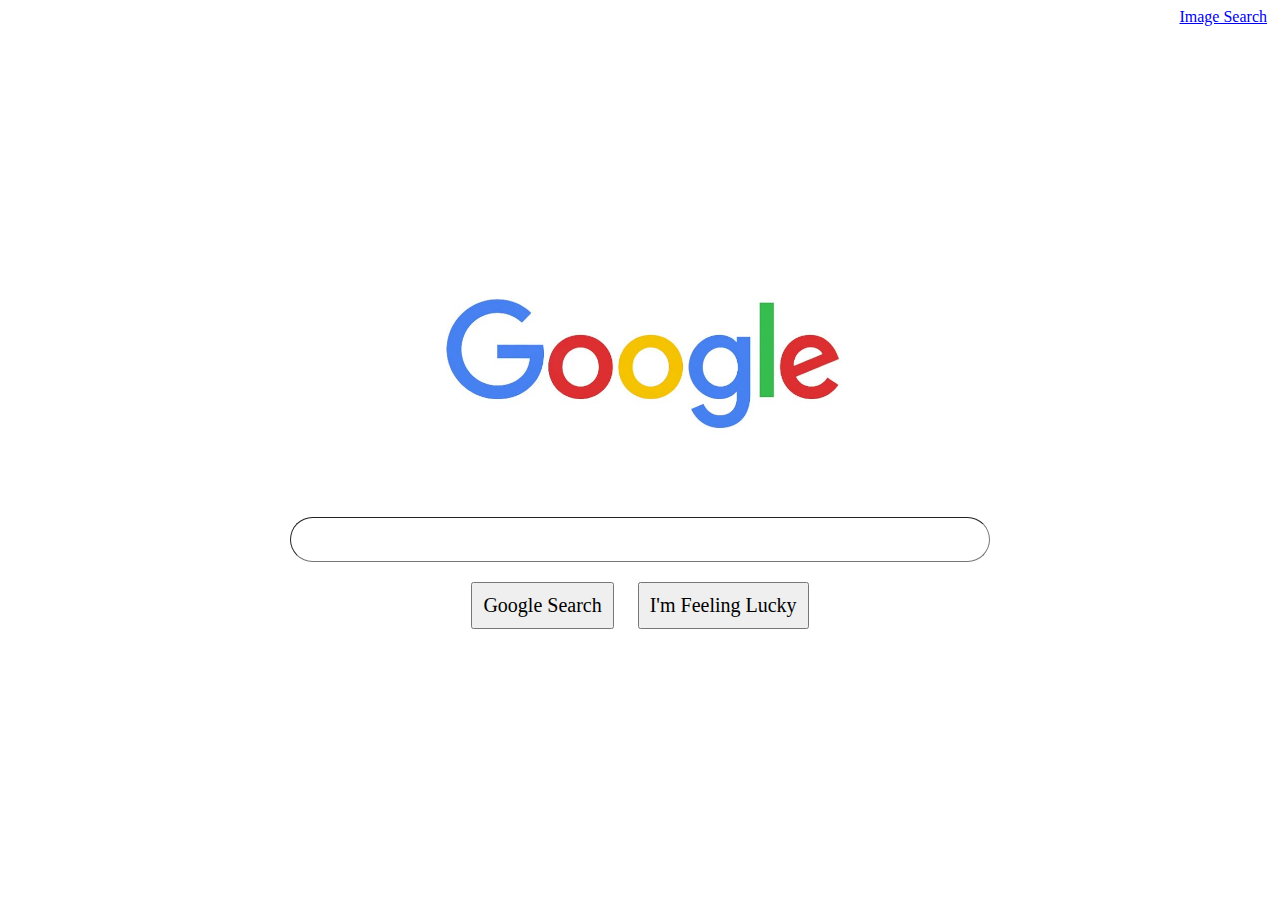
<file: index.html>
<html lang="en">
    <head>
        <meta charset="UTF-8">
        <meta http-equiv="X-UA-Compatible" content="IE=edge">
        <meta name="viewport" content="width=device-width, initial-scale=1.0">
        <link rel="stylesheet" href="styles.css">
        <title>Google Homepage</title>
    </head>
    <body>
        <div id="links">
            <a href="imagesearch.html">Image Search</a>
        </div>
                <img src="google.jpg" alt="Google">
        <form action="https://google.com/search">
            <input type="text" name="q" id="mysearchbar">
            <br>
            <input type="submit" value="Google Search">
            <input type="submit" name="btnI" value="I'm Feeling Lucky">
        </form>
    </body>
</html>
</file>
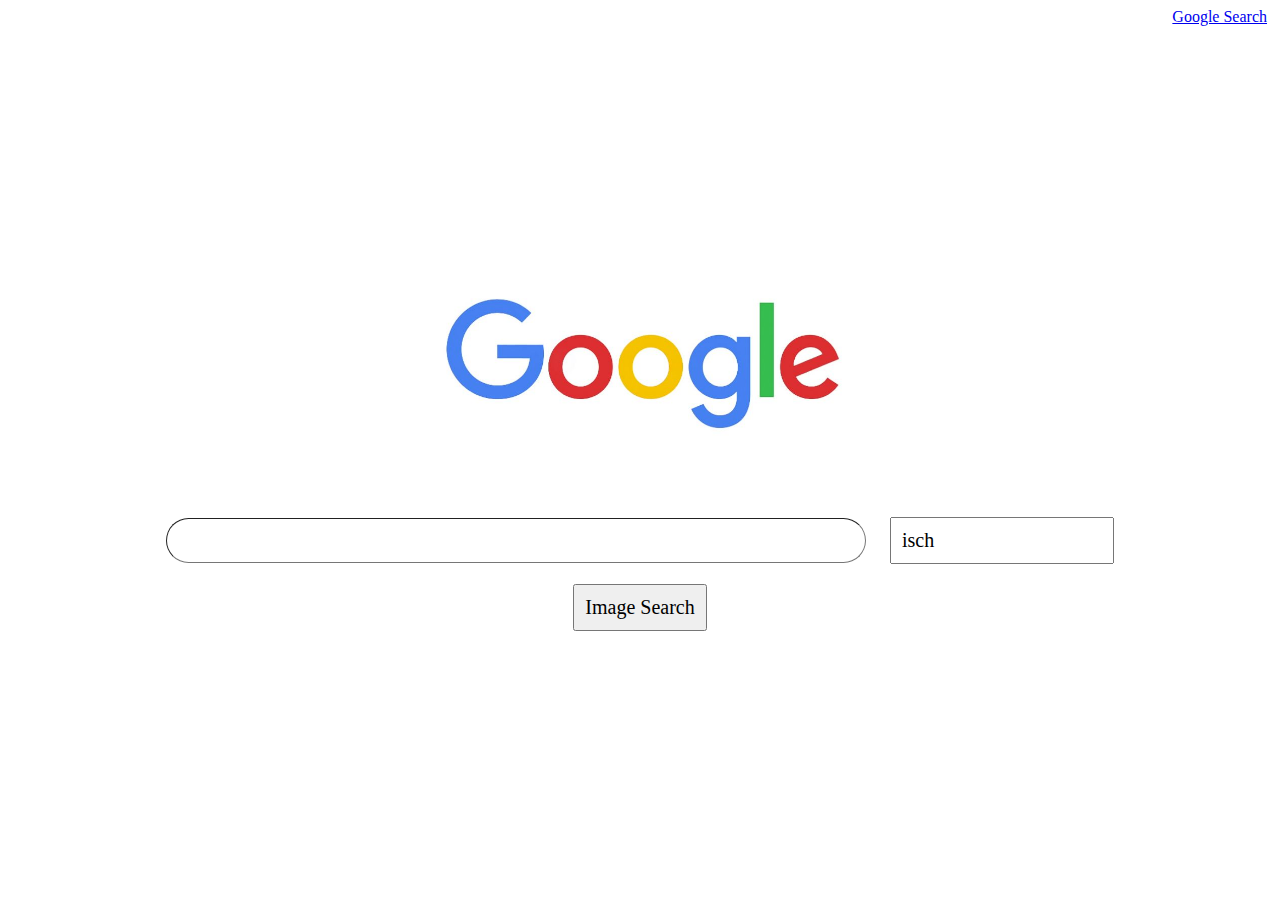
<file: imagesearch.html>
<html lang="en">
    <head>
        <meta charset="UTF-8">
        <meta http-equiv="X-UA-Compatible" content="IE=edge">
        <meta name="viewport" content="width=device-width, initial-scale=1.0">
        <link rel="stylesheet" href="styles.css">
        <title>Search</title>
    </head>
    <body>
        <div id="links">
            <a href="index.html">Google Search</a>
        </div>
                <img src="google.jpg" alt="Google">

        <form action="https://google.com/search">
            <input type="text" name="q" id="mysearchbar">
            <input type="text" name="tbm" value="isch">
            <br>
            <input type="submit" value="Image Search">
        </form>
    </body>
</html>
</file>
<file: styles.css>
img{
    width: 500px;
    display: block;
margin: 0 auto;
margin-top: 200px;
}
form{
    text-align: center;
}
input{
    font-size: 20px;
    font-family: Times;
    padding: 10px;
    margin: 10px;
}
#mysearchbar{
    width: 700px;
    border-radius: 30px;
    border-width: 1px;
}
#links{
    text-align: right;
    margin-right: 5px;
    margin-left: 5px;
}
</file>
